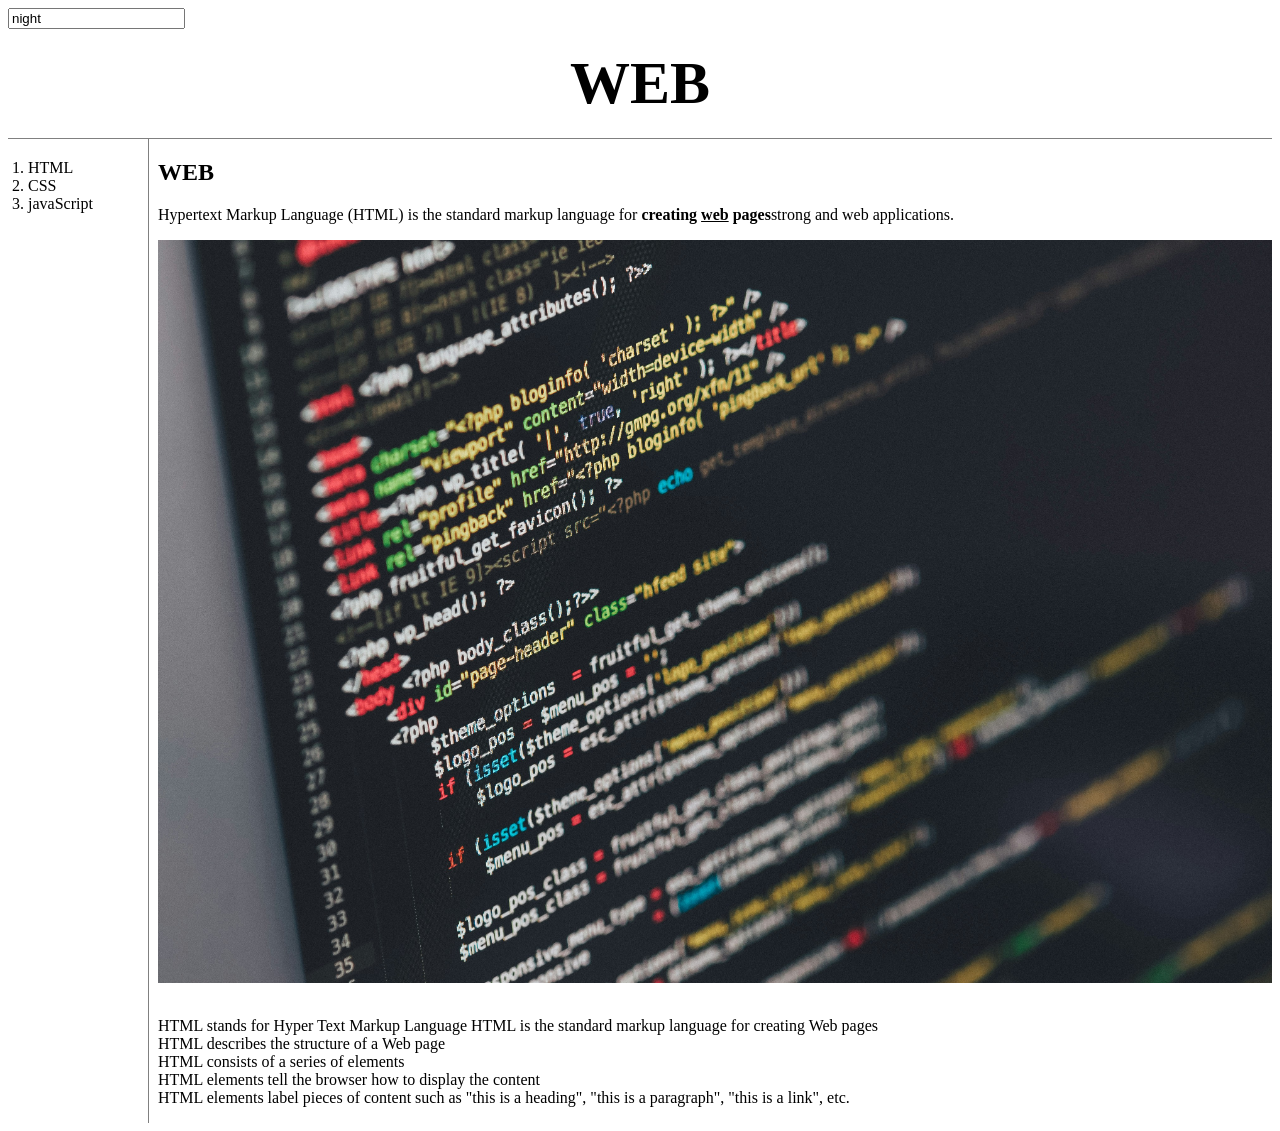
<file: index.html>
<!doctype html>
<html>
<head>
<title>WEB1 - html</title>
<meta charset="utf-8">
<link rel="stylesheet" href="style.css">
</head>

<body>
        <input typy="button" value="night" onclick="
        document.querySelector('body').style.backgroundColor='black';
        document.querySelector('body').style.color='white';
        ">

    <h1><a href="index.html">WEB</a></h1>


<div id="grid">
    <ol>
        <li><a href="1.html">  HTML</a></li>
        <li><a href="2.html">  CSS </a></a></li>
        <li><a href="3.html"> javaScript</a></li>
    </ol>
        
    <div>
        <h2>WEB</h2>
        <p><a href="https://www.w3.org/TR/2011/WD-html5-20110405/" target="_blank" title="HTML5 설명서"> Hypertext Markup Language (HTML)</a> is the standard markup language for <strong> creating <u>web</u> pages</strong>strong and web applications.</p>

        <img src="coding01.jpg" width="100%">
        <p><p style="margin-top:30px;"></p>HTML stands for Hyper Text Markup Language
        HTML is the standard markup language for creating Web pages<br>
        HTML describes the structure of a Web page<br>
        HTML consists of a series of elements<br>
        HTML elements tell the browser how to display the content<br>
        HTML elements label pieces of content such as "this is a heading", "this is a paragraph", "this is a link", etc.<br></p>
    </div>

</div>
</body>
</html>
</file>
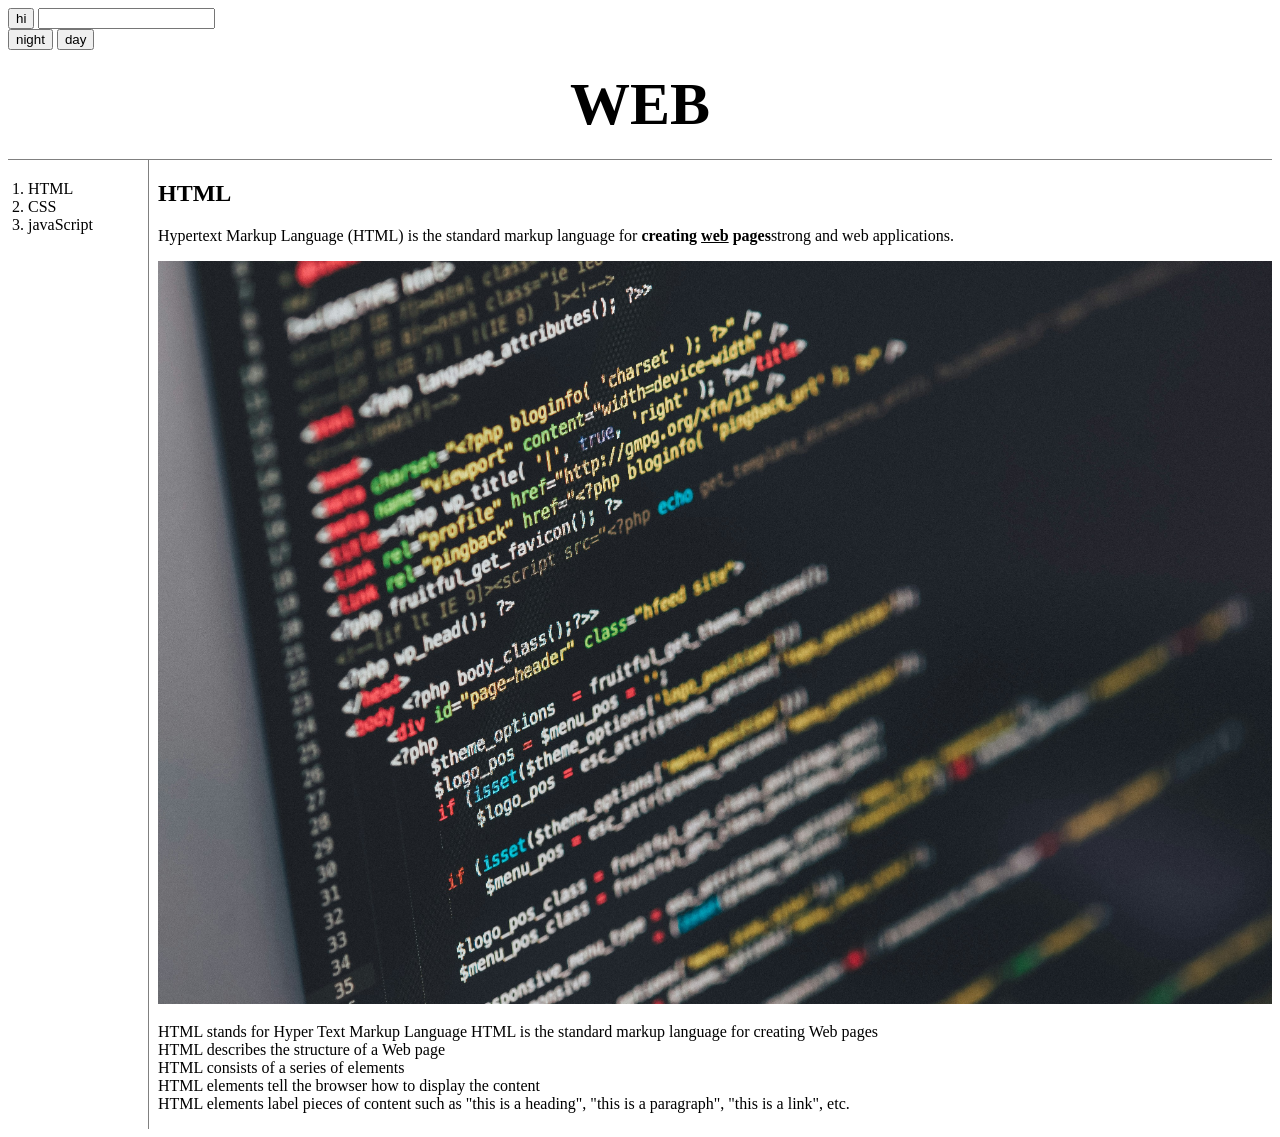
<file: 1.html>
<!doctype html>
<html>
<head>
<title>WEB1 - html</title>
<meta charset="utf-8">
<link rel="stylesheet" href="style.css">
</head>


<body>
    <input type="button" value="hi" onclick="alert(`hi`)">
    <input type="text" onkeydown="alert('key down!')"> <br>
    <input type="button" value="night" onclick="
    document.querySelector(`body`).style.backgroundColor='#A9A9A9'">
    <input type="button" value="day" onclick="
    document.querySelector(`body`).style.backgroundColor='white'">
    <h1><a href="index.html">WEB</a></h1>


<div id="grid">

        <ol>
            <li><a href="1.html"> HTML </a></li>
            <li><a href="2.html"> CSS </a></a></li>
            <li><a href="3.html">javaScript</a></li>
        </ol>


    <div>
        <h2>HTML</h2>
        <p><a href="https://www.w3.org/TR/2011/WD-html5-20110405/" target="_blank" title="HTML5 설명서"> Hypertext Markup Language (HTML)</a> is the standard markup language for <strong> creating <u>web</u> pages</strong>strong and web applications.</p>

        <img src="coding01.jpg" width="100%">
        <p style="margin-top:15px;">HTML stands for Hyper Text Markup Language
        HTML is the standard markup language for creating Web pages<br>
        HTML describes the structure of a Web page<br>
        HTML consists of a series of elements<br>
        HTML elements tell the browser how to display the content<br>
        HTML elements label pieces of content such as "this is a heading", "this is a paragraph", "this is a link", etc.<br></p>
    </div>
</div>
</body>
</html>
</file>
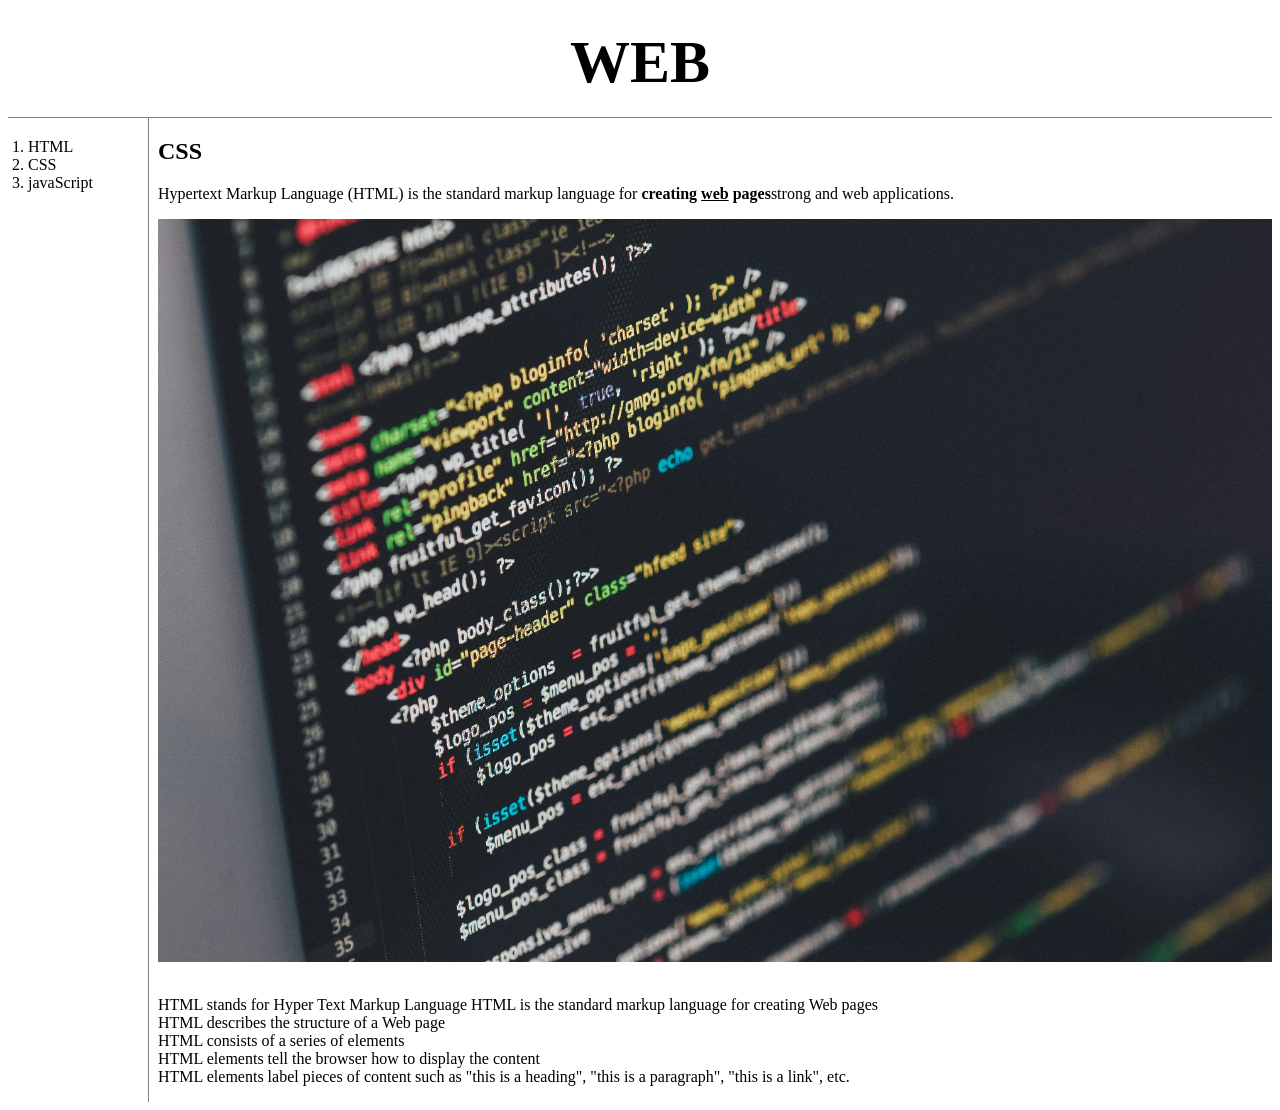
<file: 2.html>
<!doctype html>
<html>
<head>
<title>WEB1 - html</title>
<meta charset="utf-8">
<link rel="stylesheet" href="style.css">



</head>

<body>
    <h1><a href="index.html">WEB</a></h1>
<div id="grid">
        <ol>
            <li><a href="1.html"> HTML </a></li>
            <li><a href="2.html">CSS </a></li>
            <li><a href="3.html">javaScript</a></li>
        </ol>

    <div>
        <h2>CSS</h2>
        <p><a href="https://www.w3.org/TR/2011/WD-html5-20110405/" target="_blank" title="HTML5 설명서"> Hypertext Markup Language (HTML)</a> is the standard markup language for <strong> creating <u>web</u> pages</strong>strong and web applications.</p>

        <img src="coding01.jpg" width="100%">
        <p><p style="margin-top:30px;"></p>HTML stands for Hyper Text Markup Language
        HTML is the standard markup language for creating Web pages<br>
        HTML describes the structure of a Web page<br>
        HTML consists of a series of elements<br>
        HTML elements tell the browser how to display the content<br>
        HTML elements label pieces of content such as "this is a heading", "this is a paragraph", "this is a link", etc.<br></p>
    </div>
</div>
</body>
</html>
</file>
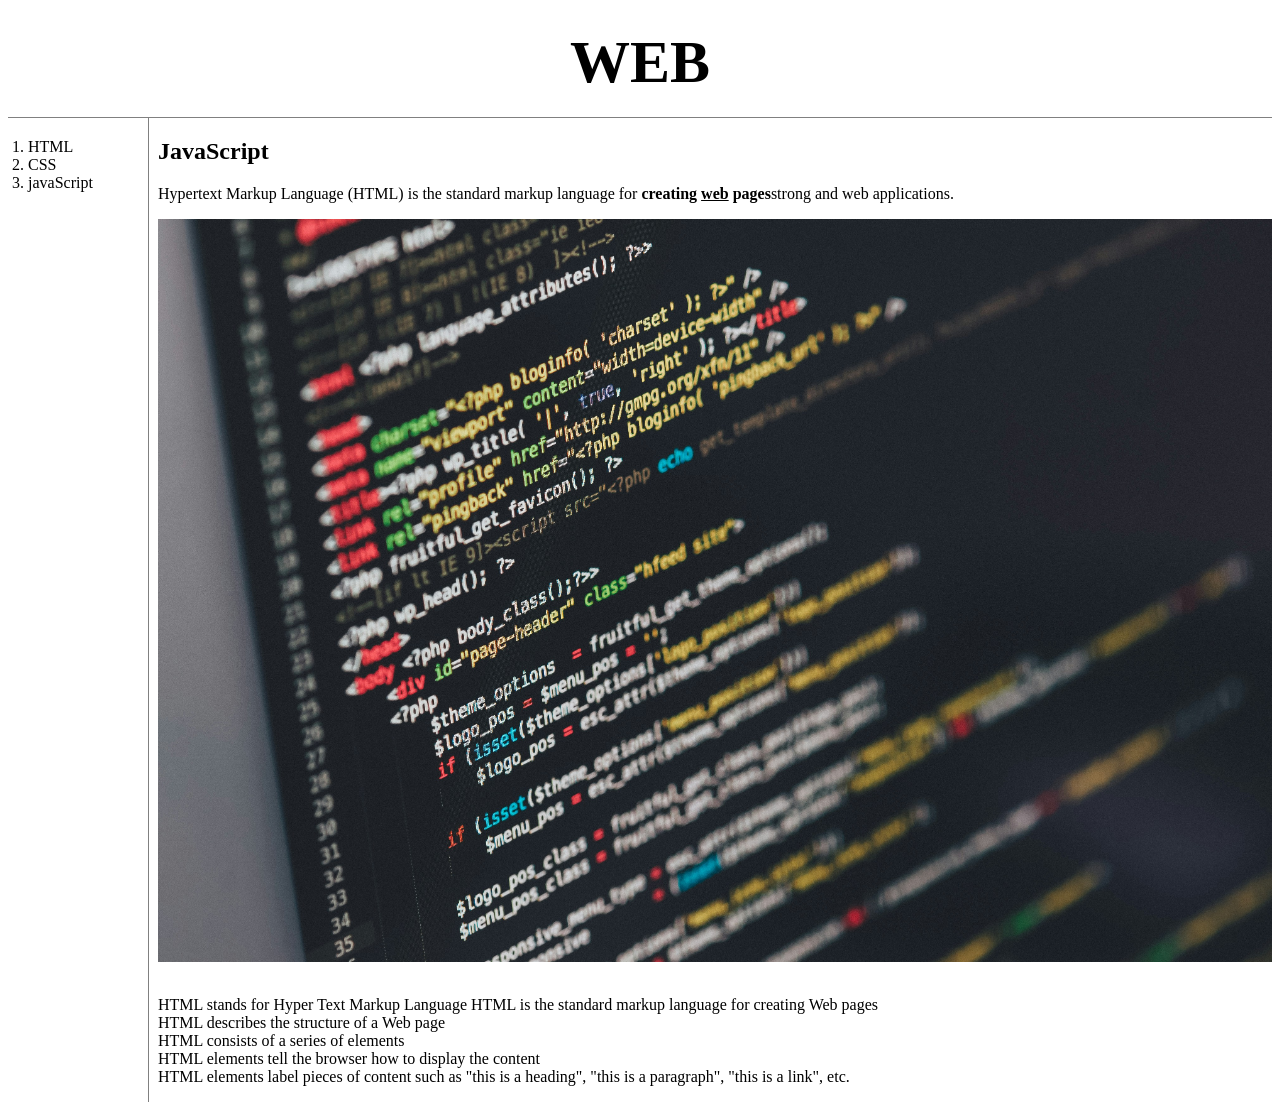
<file: 3.html>
<!doctype html>
<html>
<head>
<title>WEB1 - html</title>
<meta charset="utf-8">
<link rel="stylesheet" href="style.css">
</head>

<body>
    <h1><a href="index.html">WEB</a></h1>
    <div id="grid">

        <ol>
            <li><a href="1.html"> HTML </a></li>
            <li><a href="2.html"> CSS </a></a></li>
            <li><a href="3.html">javaScript</a></li>
        </ol>

    <div>
        <h2>JavaScript </h2>
        <p><a href="https://www.w3.org/TR/2011/WD-html5-20110405/" target="_blank" title="HTML5 설명서"> Hypertext Markup Language (HTML)</a> is the standard markup language for <strong> creating <u>web</u> pages</strong>strong and web applications.</p>

        <img src="coding01.jpg" width="100%">
        <p><p style="margin-top:30px;"></p>HTML stands for Hyper Text Markup Language
        HTML is the standard markup language for creating Web pages<br>
        HTML describes the structure of a Web page<br>
        HTML consists of a series of elements<br>
        HTML elements tell the browser how to display the content<br>
        HTML elements label pieces of content such as "this is a heading", "this is a paragraph", "this is a link", etc.<br></p>
    </div>
</div>

</body>
</html>
</file>
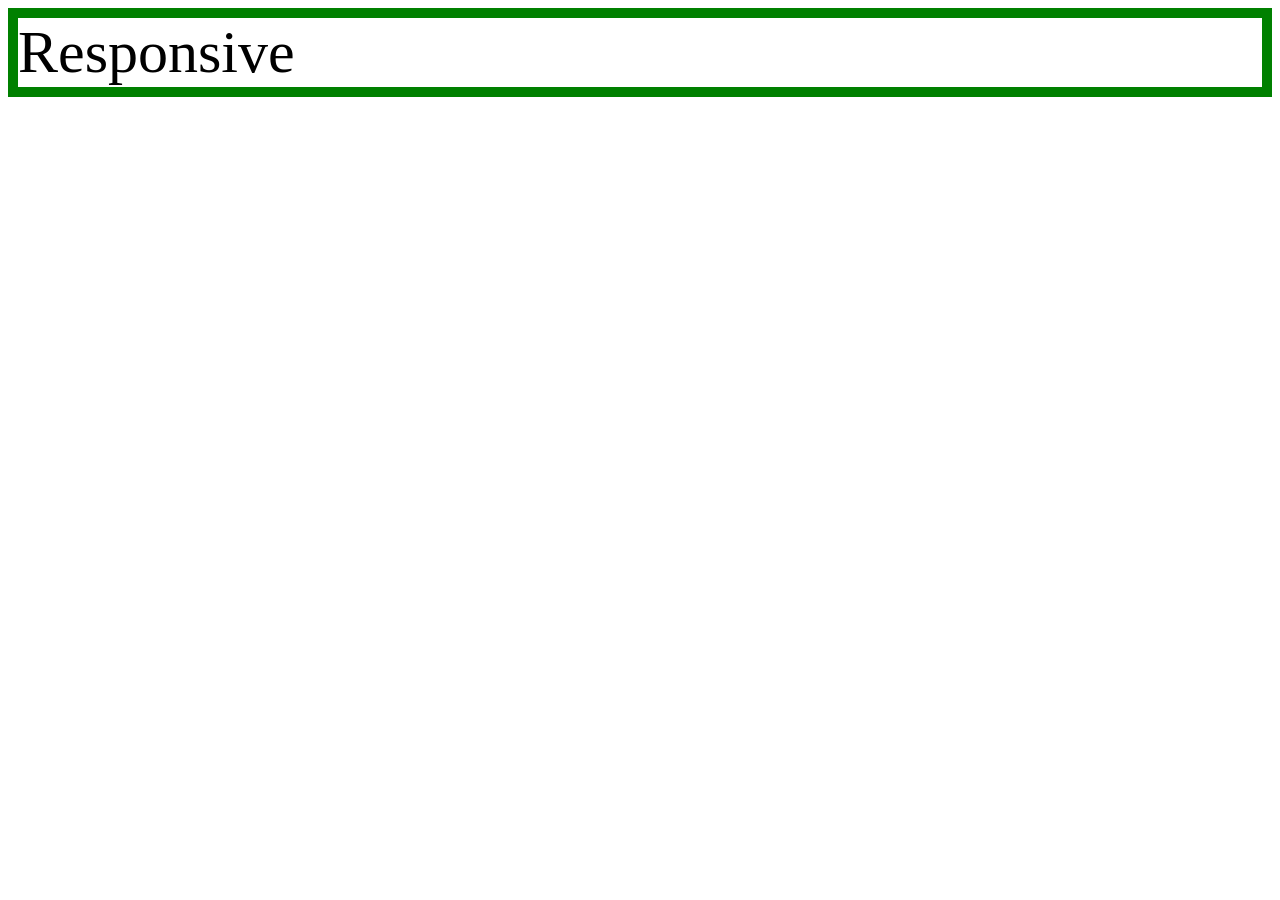
<file: mediaquery.html>
<!DOCTYPE html>
<html>
    <head>
        <meta charset="utf-8">
        <title>Media Query</title>
        <style>
            div{
                border:10px solid green;
                font-size: 60px;
            }
            
            @media(max-width:600px){
            div{
                display:none;
            }
            }

        </style>
    </head>
    <body>
        <div>
            Responsive
        </div>


    </body>
</html>
</file>
<file: style.css>
a{
        color:black;
        text-decoration-line: none;
        
      }
    
    
    h1{
        font-size:60px;
        text-align: center;  
        border-bottom:1px solid gray;
        margin:0;
        padding: 20px;

    }
    ol{
        border-right: 1px solid gray;
        width:100px;
        margin:0;
        padding:20px;
    }
    #grid{
    display: grid;
    grid-template-columns: 150px 1fr;
    }
    @media(max-width:500px){
            #grid{
    display: block;
            }
                ol{
        border-right: none;
                }
                    h1{
     border-bottom:none;
                    }
    }
</file>
